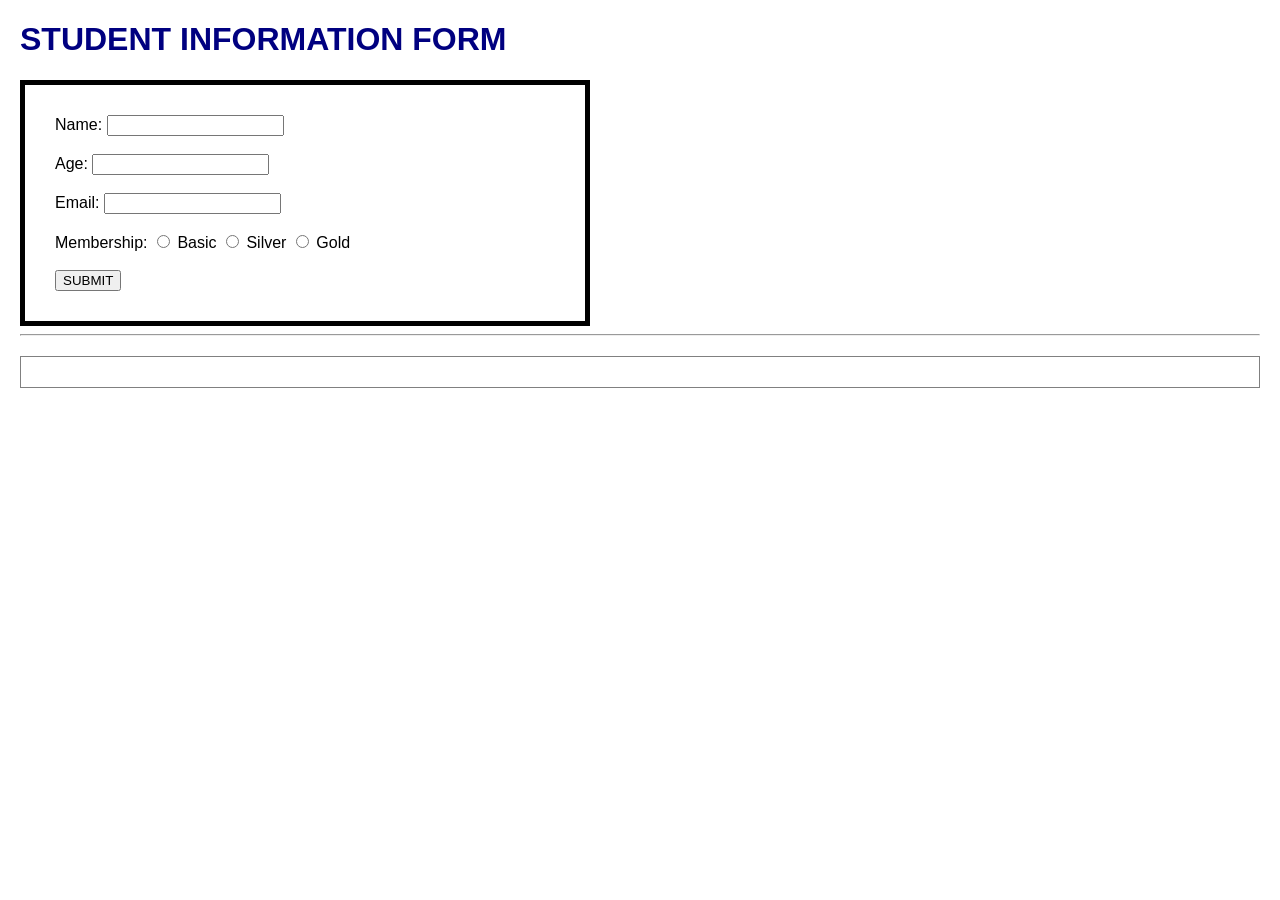
<file: 3rdlab/index.html>
<!DOCTYPE html>
<html>
<head>
    <title>LIBRARY MEMBERSHIP FORM</title>
    <link rel="stylesheet" href="style.css">
</head>

<body>
    <h1>STUDENT INFORMATION FORM</h1>

    <form id="studentform">

        <label for="name">Name:</label>
        <input type="text" id="name" required>
        <br><br>

        <label for="age">Age:</label>
        <input type="number" id="age" required>
        <br><br>

        <label for="email">Email:</label>
        <input type="email" id="email" required>
        <br><br>

        <label>Membership:</label>

        <input type="radio" name="membership" value="Basic" required> Basic
        <input type="radio" name="membership" value="Silver"> Silver
        <input type="radio" name="membership" value="Gold"> Gold

        <br><br>

        <input type="submit" value="SUBMIT">

    </form>

    <hr>

    <div id="output"></div>

    <script src="script.js"></script>
</body>
</html>
</file>
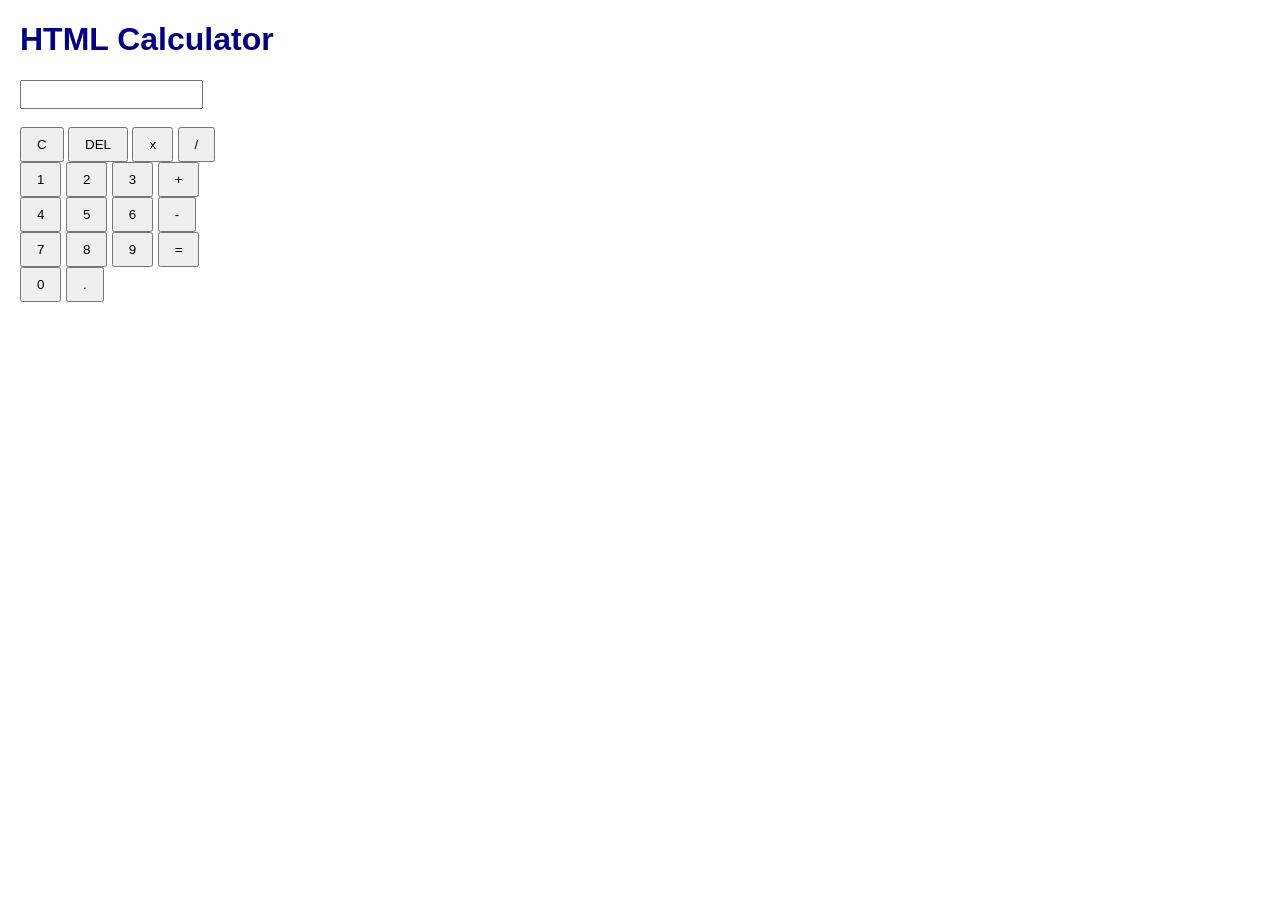
<file: 4th lab 25.10.26/index.html>
<!DOCTYPE html>
<html>

<head>
    <title>HTML Calculator</title>
    <link rel="stylesheet" href="style.css">
</head>

<body>

    <h1>HTML Calculator</h1>

    <input type="text" id="display">
    <br><br>

    <button onclick="clearDisplay()">C</button>
    <button onclick="deleteLast()">DEL</button>
    <button onclick="addValue('x')">x</button>
    <button onclick="addValue('/')">/</button>
    <br>

    <button onclick="addValue('1')">1</button>
    <button onclick="addValue('2')">2</button>
    <button onclick="addValue('3')">3</button>
    <button onclick="addValue('+')">+</button>
    <br>

    <button onclick="addValue('4')">4</button>
    <button onclick="addValue('5')">5</button>
    <button onclick="addValue('6')">6</button>
    <button onclick="addValue('-')">-</button>
    <br>

    <button onclick="addValue('7')">7</button>
    <button onclick="addValue('8')">8</button>
    <button onclick="addValue('9')">9</button>
    <button onclick="calculate()">=</button>
    <br>

    <button id="zero" onclick="addValue('0')">0</button>
    <button onclick="addValue('.')">.</button>

    <script src="script.js"></script>

</body>

</html>
</file>
<file: 3rdlab/style.css>
body {
    font-family: Arial, sans-serif;
    margin: 20px;
}

h1 {
    color: navy;
}

form {
    width: 500px;
    padding: 30px;
    border: 5px solid black;
}

#output {
    margin-top: 20px;
    padding: 15px;
    border: 1px solid gray;
}
</file>
<file: 4th lab 25.10.26/style.css>
body{
    font-family: Arial;
    margin:20px;
}

h1{
    color:navy;
}

input{
    padding:5px;
}

button{
    padding:8px 15px;
}

#output{
    margin-top:20px;
    border:1px solid gray;
    padding:15px;
}
</file>
